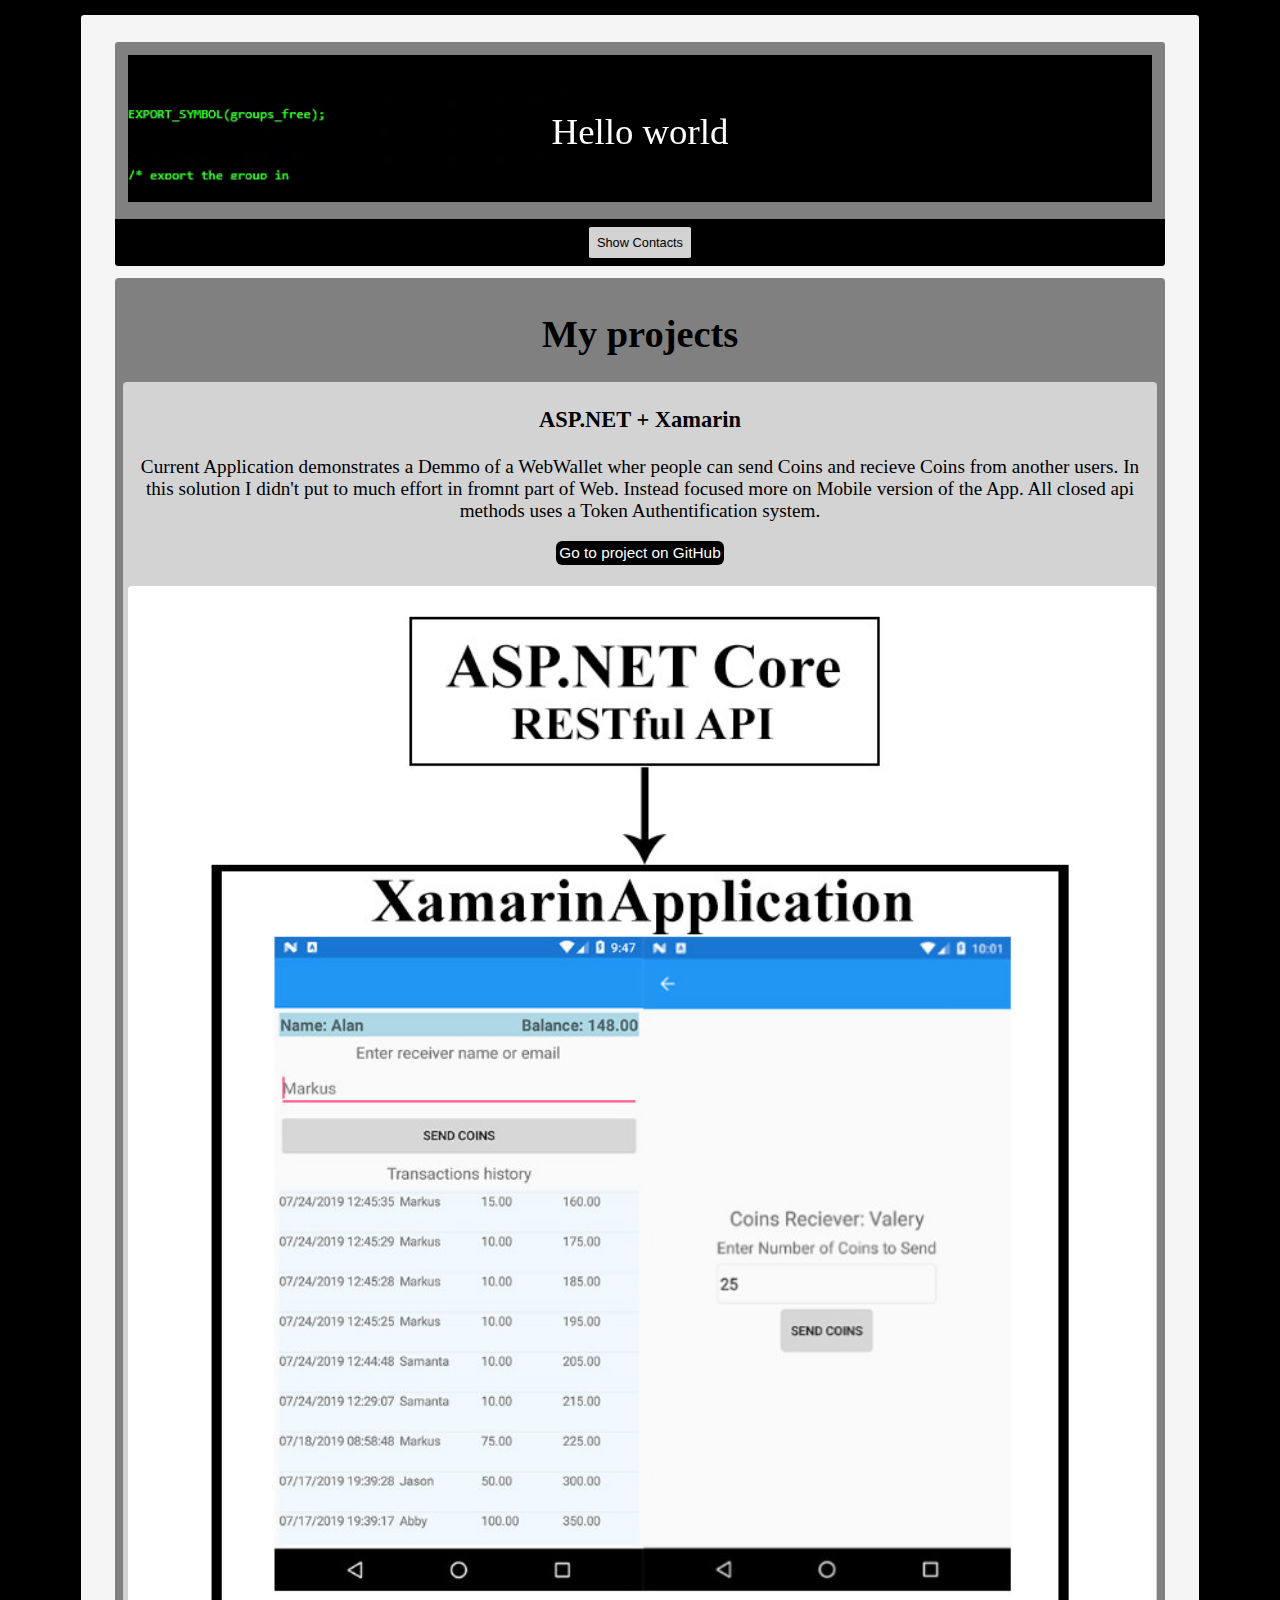
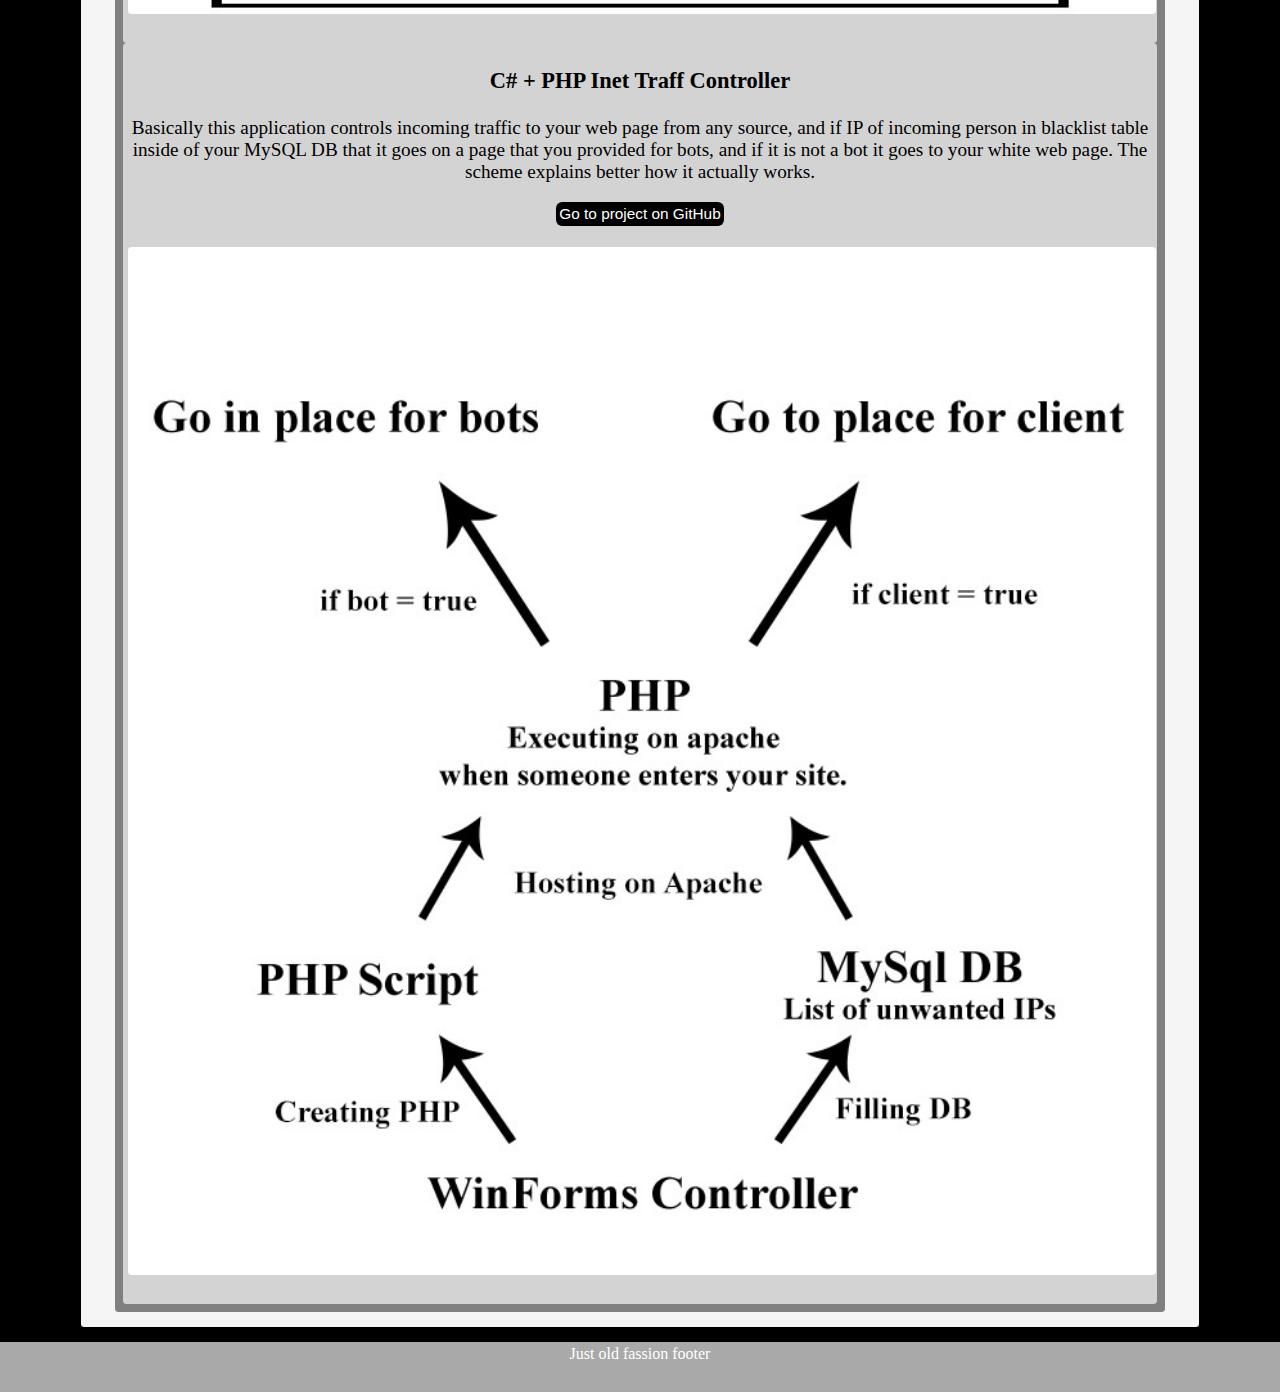
<file: index.html>
<!DOCTYPE html>
<html lang="en">
<head>
<!-- Need to remove "res" in the links to all materials to work -->
    <meta charset="utf-8" />
    <meta name="viewport" content="width=device-width, initial-scale=1.0" />
	<meta name='freelancehunt' content='924bebbd5ced39b' />
    <title>Anton Polchenko</title>
    <base href="/" />
    <link rel="stylesheet" href="css/MainCss.css" type="text/css"/>
</head>
<body>
    <div class="container">
		<div class="header">
    <div id="wrapper">
        <video autoplay muted loop class="videoInsert">
            <source src="imgs/HeaderVideo.mp4" type="video/mp4">
            Your browser does not support HTML5 video tag.
        </video>
        <span id="hello">Hello world</span>
	</div>
	</div>
	<div class="menu">
		<button id="Contact" type="button" onclick="loadData()">Show Contacts</button>
		<div id="holder">
		</div>	
	</div>
	<div class="content">
		<!--Main content-->
		<span></span>

		<h1>My projects</h1>
		<div class="projects">
			<h3>ASP.NET + Xamarin</h3>
			<p>Current Application demonstrates a Demmo of a WebWallet wher people can send Coins and recieve Coins from another users. In this solution I didn't put to much effort in fromnt part of Web. Instead focused more on Mobile version of the App. All closed api methods uses a Token Authentification system.</p>
			<button class="GitButton" onclick="window.open('https://github.com/Harardin/ASP_Core_API_XamarinApp', '_blank')">Go to project on GitHub</button>
			<p><img src="imgs/RESTful_API.jpg"/></p>
		</div>
		<div class="projects">
			<h3>C# + PHP Inet Traff Controller</h3>
			<p>Basically this application controls incoming traffic to your web page from any source, and if IP of incoming person in blacklist table inside of your MySQL DB that it goes on a page that you provided for bots, and if it is not a bot it goes to your white web page. The scheme explains better how it actually works.</p>
			<button class="GitButton" onclick="window.open('https://github.com/Harardin/traff-control', '_blank')">Go to project on GitHub</button>
			<p><img src="imgs/PHP_CSharp.jpg"/></p>
		</div>
	</div>
    </div>
    <footer class="footer">
        <span style="display: block; padding: 3px;">Just old fassion footer</span>
    </footer>
	<!-- This returns my contacts from server -->
	<script type ="text/javascript">
			function loadData() {
			  var xhttp = new XMLHttpRequest();
			  xhttp.onreadystatechange = function() {
				if (this.readyState == 4 && this.status == 200) {
				  document.getElementById("holder").innerHTML = this.responseText;
				}
			  };
			  xhttp.open("GET", "lib/contacts.html", true);
			  xhttp.send();
			}
	</script>
</body>
</html>
</file>
<file: css/MainCss.css>
﻿html {
    background-color: black;
    /*background-image: linear-gradient(#993399, #130613);*/
    min-height: 100%;
}

body{
    margin: 0;
}

img{
    width: 100%;
    padding: 2px;
    border-radius: 0.3em;
}

.container {
    background: whitesmoke;
    display: block;
    width: 85%;
    height: 100%;
    text-align: center;
    padding: 15px;
    margin: auto;
    margin-top: 15px;
    margin-bottom: 15px;
    border-radius: 0.2em;
}

.header{
    background: grey;
    padding: 8px;
    width: 95%;
    margin:auto;
    margin-top: 12px;
    border-top-left-radius: 0.2em;
    border-top-right-radius: 0.2em;
}

.menu {
    color: white;
    background: black;
    padding: 8px;
    width: 95%;
    margin: auto;
    border-bottom-left-radius: 0.2em;
    border-bottom-right-radius: 0.2em;
}
.content {
    font-size: 1.2em;
    background: grey;
    padding: 8px;
    width: 95%;
    margin: auto;
    margin-top: 12px;
    border-radius: 0.2em;
}
.footer {
    bottom: 0;
    width: 100%;
    height: 50px;
    background: darkgrey;
    color: white;
    margin: auto;
    margin-top: 10px;
    text-align: center;
}

#hello{
    position: absolute;
    top: 50%;
    left: 50%;
    transform: translate(-50%, -50%);
    font-size: 2.3em;
    color: white;
}
#wrapper {
    position: relative;
    overflow: hidden;
    padding: 5px;
}
.videoInsert {
    position: relative;
    min-width: 100%;
    min-height: 100%;
}
#Contact{
    background-color: lightgray;
    border: none;
    border-radius: 3%;
    padding: 8px;
    font-size: 0.8em;
    cursor: pointer;
    -webkit-transition-duration: 0.4s; /* Safari */
    transition-duration: 0.4s;
}
#Contact:hover{
    background-color: white;
}

#holder{
    display: block;
}

.projects{
    padding: 3px;
    background-color: lightgray;
    border-radius: 0.2em;
}

.GitButton{
    color: white;
    border: none;
    padding: 3px;
    font-size: 0.8em;
    border-radius: 0.4em;
    background-color: black;
    cursor: pointer;
    -webkit-transition-duration: 0.4s; /* Safari */
    transition-duration: 0.4s;
}
.GitButton:hover{
    color: black;
    background-color: white;
}
</file>
